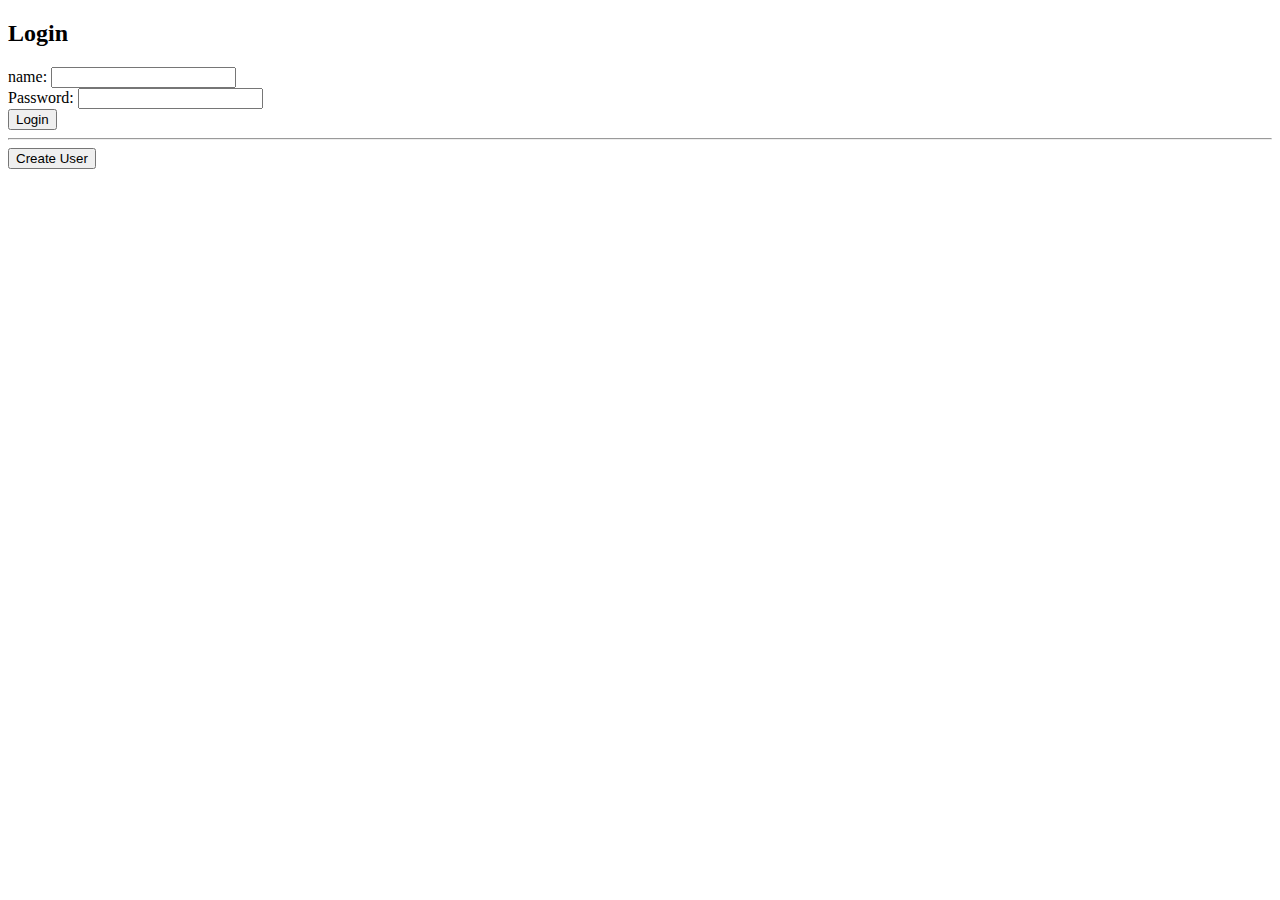
<file: src/main/resources/static/index.html>
<!DOCTYPE html>
<html lang="en">
<head>
    <meta charset="UTF-8">    
    <meta name="viewport" content="width=device-width, initial-scale=1.0">
    <title>Login and Create User</title>
    <link rel="stylesheet" href="./css/style.css">
</head>
<body>
    <div class="container mt-5">
        <h2>Login</h2>
        <form action="/login" method="post">
            <div class="form-group">
                <label for="name">name:</label>
                <input type="text" class="form-control" id="name" name="name" required>
            </div>
            <div class="form-group">
                <label for="password">Password:</label>
                <input type="password" class="form-control" id="password" name="password" required>
            </div>
            <button type="submit" class="btn btn-primary">Login</button>
        </form>
        
        <hr>
        
        <button type="button" class="btn btn-secondary" data-toggle="modal" data-target="#createUserModal">
            Create User
        </button>
    </div>
    
    <!-- Create User Modal -->
    <div class="modal fade" id="createUserModal" tabindex="-1" role="dialog" aria-labelledby="createUserModalLabel" aria-hidden="true">
        <div class="modal-dialog" role="document">
            <div class="modal-content">
                <div class="modal-header">
                    <h5 class="modal-title" id="createUserModalLabel">Create User</h5>
                    <button type="button" class="close" data-dismiss="modal" aria-label="Close">
                        <span aria-hidden="true">&times;</span>
                    </button>
                </div>
                <div class="modal-body">
                    <form action="/create-user" method="post">
                        <div class="form-group">
                            <label for="newUsername">Username:</label>
                            <input type="text" class="form-control" id="newUsername" name="username" required>
                        </div>
                        <div class="form-group">
                            <label for="newPassword">Password:</label>
                            <input type="password" class="form-control" id="newPassword" name="password" required>
                        </div>
                        <button type="submit" class="btn btn-primary">Create</button>
                    </form>
                </div>
            </div>
        </div>
    </div>
    <script src ="./js/modal.js"></script>
    <script src="https://code.jquery.com/jquery-3.5.1.slim.min.js"></script>
    <script src="https://cdn.jsdelivr.net/npm/@popperjs/core@2.5.4/dist/umd/popper.min.js"></script>
    <script src="https://stackpath.bootstrapcdn.com/bootstrap/4.5.2/js/bootstrap.min.js"></script>
</body>
</html>
</file>
<file: src/main/resources/static/css/style.css>
@charset "UTF-8";
.modal {
            display: none;
            position: fixed;
            z-index: 1;
            left: 0;
            top: 0;
            width: 100%;
            height: 100%;
            overflow: auto;
            background-color: rgba(0,0,0,0.4);
        }
        .modal-content {
            background-color: #fefefe;
            margin: 15% auto;
            padding: 20px;
            border: 1px solid #888;
            width: 80%;
        }
        .close {
            color: #aaa;
            float: right;
            font-size: 28px;
            font-weight: bold;
        }
        .close:hover,
        .close:focus {
            color: black;
            text-decoration: none;
            cursor: pointer;
        }
        
        .chat-container::-webkit-scrollbar {
  width: 8px;
}

.chat-container::-webkit-scrollbar-track {
  background: #f1f1f1; 
}

.chat-container::-webkit-scrollbar-thumb {
  background: #888; 
}

.chat-container::-webkit-scrollbar-thumb:hover {
  background: #555; 
}
.chat-container li {
  height: 30px; /* 適切な高さを指定 */
}
</file>
